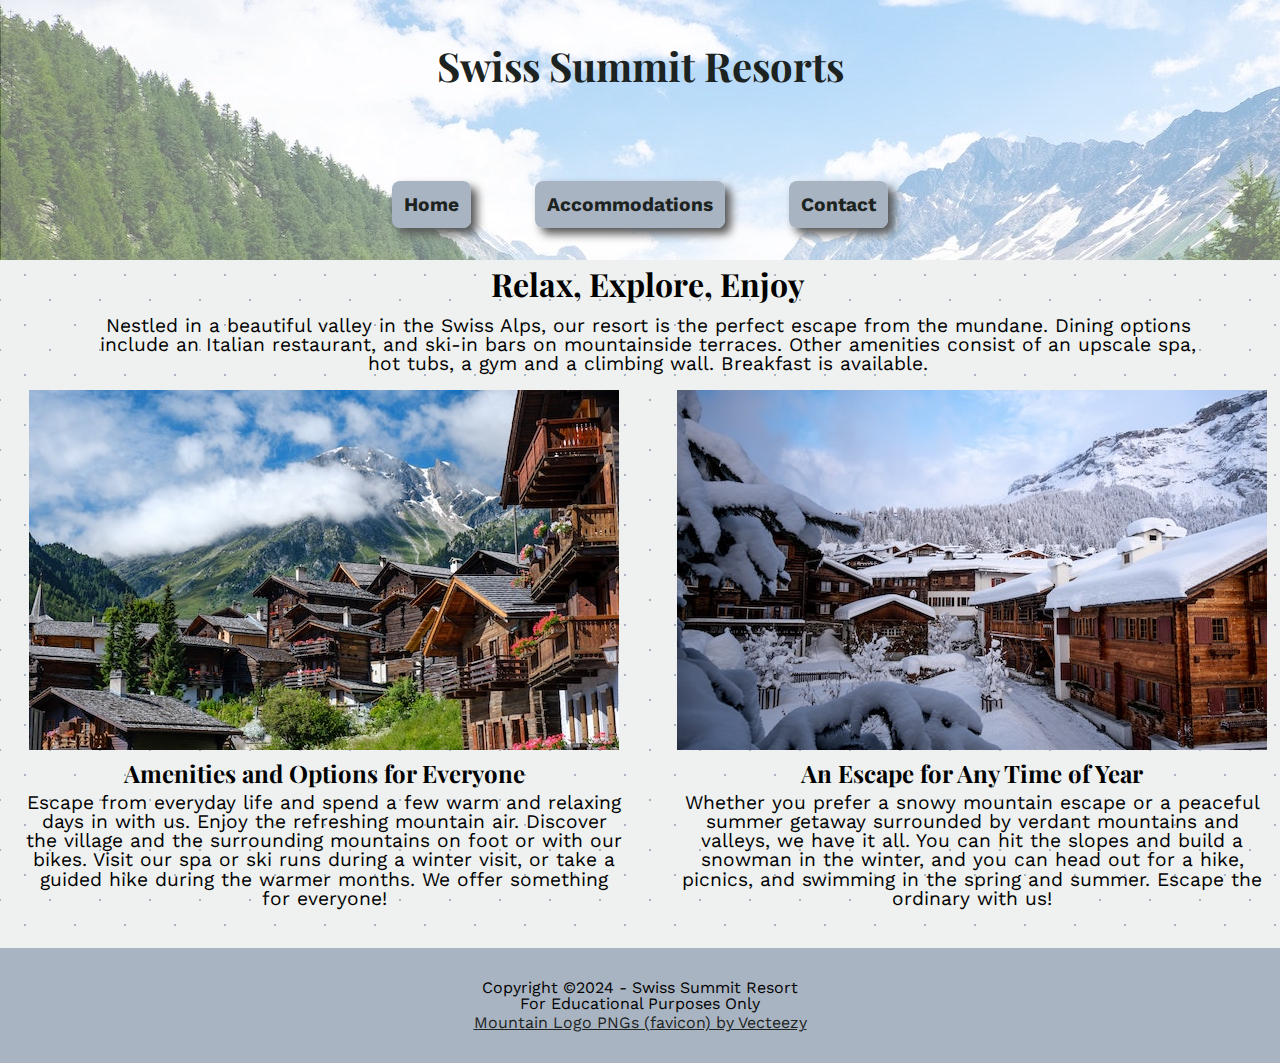
<file: index.html>
<!DOCTYPE html>
<html lang="en">
  <head>
    <meta charset="utf-8">
    <title>Swiss Summit Resort</title>

    <meta name="author" content="Marisa Guisto">
    <meta name="description" content="Main Website for Swiss Summit Resort">

    <link rel="shortcut icon" href="images/favicon.ico" type="image/x-icon">
    <link rel="icon" href="images/favicon.ico" type="image/x-icon">

    <link rel="preconnect" href="https://fonts.googleapis.com">
    <link rel="preconnect" href="https://fonts.gstatic.com" crossorigin>
    <link href="https://fonts.googleapis.com/css2?family=Playfair+Display:ital,wght@0,400..900;1,400..900&family=Work+Sans:ital,wght@0,100..900;1,100..900&display=swap" rel="stylesheet">

    <link rel="stylesheet" href="cssobfuscated.css">
  </head>

  <body>
    <header>
        <h1><a href="#">Swiss Summit Resorts</a></h1>
        <nav>
            <ul>
                <li><a href="#">Home</a></li>
                <li><a href="#">Accommodations</a></li>
                <li><a href="contact.html">Contact</a></li>
            </ul>
        </nav>
    </header>

    <main>
        <section id="intro">
            <h2>Relax, Explore, Enjoy</h2>
            <p>
                Nestled in a beautiful valley in the Swiss Alps, our resort is the perfect escape from the mundane. Dining options include an Italian restaurant, and ski-in bars on mountainside terraces. Other amenities consist of an upscale spa, hot tubs, a gym and a climbing wall. Breakfast is available.
            </p>
        </section>
        <section id="amenities">
            <img src="images/swiss-chalet.jpg" alt="many wood cabins with balconies overlook a beautiful view of the Swiss Alps and a cloud covered mountain" width="590" height="360">
            <h3>Amenities and Options for Everyone</h3>
            <p>
                Escape from everyday life and spend a few warm and relaxing days in with us. Enjoy the refreshing mountain air. Discover the village and the surrounding mountains on foot or with our bikes. Visit our spa or ski runs during a winter visit, or take a guided hike during the warmer months. We offer something for everyone!
            </p>
        </section>
        <section id="escape">
            <img src="images/snowy-chalet.jpg" alt="log cabins covered in fresh snow in front of a field of white trees and a snowy mountainside" width="590" height="360">
            <h3>An Escape for Any Time of Year</h3>
            <p>
                Whether you prefer a snowy mountain escape or a peaceful summer getaway surrounded by verdant mountains and valleys, we have it all. You can hit the slopes and build a snowman in the winter, and you can head out for a hike, picnics, and swimming in the spring and summer. Escape the ordinary with us!
            </p>
        </section>
    </main>
    <footer>
        <p>
            Copyright &copy;2024 - Swiss Summit Resort
        </p>
        <p>
            For Educational Purposes Only
        </p>
        <a href="https://www.vecteezy.com/free-png/mountain-logo">Mountain Logo PNGs (favicon) by Vecteezy</a>
    </footer>
  </body>

  </html>
</file>
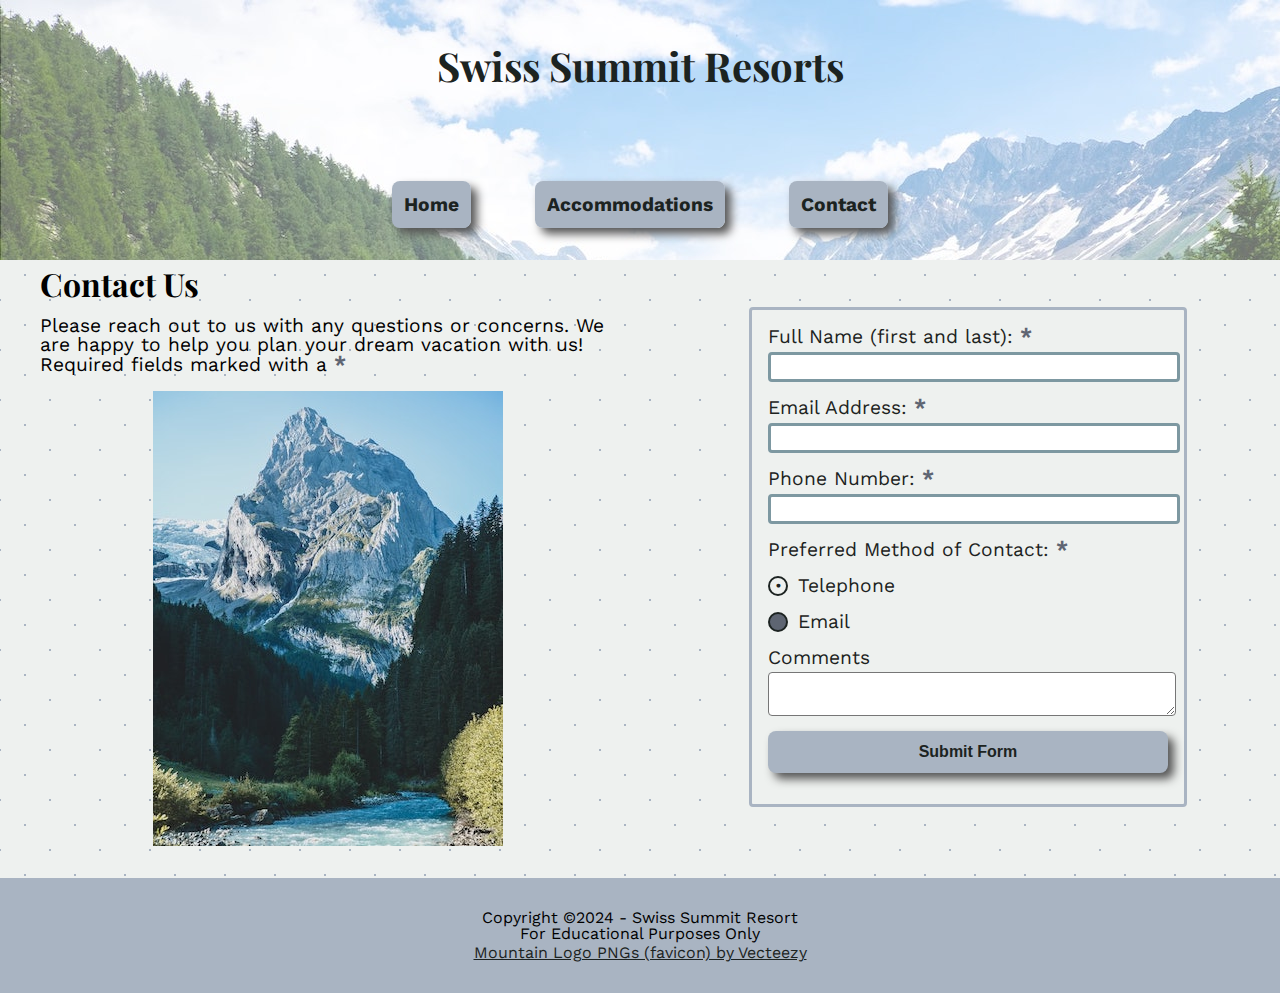
<file: contact.html>
<!DOCTYPE html>
<html lang="en">
  <head>
    <meta charset="utf-8">
    <title>Swiss Summit Resort | Contact</title>

    <meta name="author" content="Marisa Guisto">
    <meta name="description" content="Contact Website for Swiss Summit Resort">

    <link rel="shortcut icon" href="images/favicon.ico" type="image/x-icon">
    <link rel="icon" href="images/favicon.ico" type="image/x-icon">

    <link rel="preconnect" href="https://fonts.googleapis.com">
    <link rel="preconnect" href="https://fonts.gstatic.com" crossorigin>
    <link href="https://fonts.googleapis.com/css2?family=Playfair+Display:ital,wght@0,400..900;1,400..900&family=Work+Sans:ital,wght@0,100..900;1,100..900&display=swap" rel="stylesheet">

    <link rel="stylesheet" href="cssobfuscated.css">
  </head>

  <body> 
    <header>
        <h1><a href="index.html">Swiss Summit Resorts</a></h1>
        <nav>
            <ul>
                <li><a href="index.html">Home</a></li>
                <li><a href="#">Accommodations</a></li>
                <li><a href="#">Contact</a></li>
            </ul>
        </nav>
    </header>
    <main>
        <section id="contact">
            <h2>Contact Us</h2>
            <p>
                Please reach out to us with any questions or concerns. We are happy to help you plan your dream vacation with us!
                Required fields marked with a <span class="required">*</span>
            </p>
            </section>
        <img id="peak" src="images/swiss-peak.jpg" alt="a river running through a lush green valley surrounded by green pine trees with a snowy peak in the background" width="350" height="455">
        <form action="https://wp.zybooks.com/form-viewer.php" method="POST" target="_blank">
      
            <label for="full-name">Full Name (first and last): <span class="required">*</span></label>
            <input type="text" name="full-name" id="full-name" required>
            
            <label for="email-addr">Email Address: <span class="required">*</span></label>
            <input type="email" name="email-addr" id="email-addr" required>
            
            <label for="phone-num">Phone Number: <span class="required">*</span></label>
            <input type="tel" name="phone-num" id="phone-num" required>

            <fieldset>
                <legend>Preferred Method of Contact: <span class="required">*</span></legend>
                
                <input type="radio" name="pref-contact" id="telephone" value="telephone" required checked>
                <label for="telephone">Telephone</label>
        
                <input type="radio" name="pref-contact" id="email" value="email">
                <label for="email">Email</label>
            </fieldset>

            <label for="my-comments">Comments</label>
			<textarea name="my-comments" id="my-comments"></textarea>
            
            <input type="submit" name="my-submit3" id="my-submit" value="Submit Form">
        </form>
    </main>
    <footer>
        <p>
            Copyright &copy;2024 - Swiss Summit Resort
        </p>
        <p>
            For Educational Purposes Only
        </p>
        <a href="https://www.vecteezy.com/free-png/mountain-logo">Mountain Logo PNGs (favicon) by Vecteezy</a>
    </footer>
  </body>

</html>
</file>
<file: cssobfuscated.css>
/* OBFUSCATED BY CSSOBFUSCATOR.COM at 2024/04/19 22:03:27 */
html,body{margin-left:0;}html,body{margin-bottom:0;}html,body{margin-right:0;}body,html{margin-top:0;}html,body{padding-left:0;}body,html{padding-bottom:0;}html,body{padding-right:0;}html,body{padding-top:0;}html{border-left-width:0;}html{border-bottom-width:0;}input[type="radio"]:focus{border-left-width:medium;}html{border-right-width:0;}html{border-top-width:0;}html{border-left-style:none;}input[type=radio] + label::before{content:" ";}html{border-bottom-style:none;}html{border-right-style:none;}html{border-top-style:none;}html{border-left-color:currentColor;}html{border-bottom-color:currentColor;}html{border-right-color:currentColor;}html{border-top-color:currentColor;}html{border-image:none;}html{font-size:100%;}html{font:inherit;}body,html{vertical-align:baseline;}input[type=radio]{appearance:none;}#intro h2{font-weight:bold;}body{border-left-width:0;}body{border-bottom-width:0;}body{border-right-width:0;}body{border-top-width:0;}body{border-left-style:none;}body{border-bottom-style:none;}body{border-right-style:none;}body{border-top-style:none;}body{border-left-color:currentColor;}body{border-bottom-color:currentColor;}body{border-right-color:currentColor;}body{border-top-color:currentColor;}body{border-image:none;}body{font-size:100%;}body{font:inherit;}applet,div,input[type=radio],span{margin-left:0;}applet,div,span,input[type=radio]{margin-bottom:0;}input[type=radio],div,applet,span{margin-right:0;}input[type=radio],div,span,applet{margin-top:0;}div,span{padding-left:0;}span,div{padding-bottom:0;}span,div{padding-right:0;}div,span{padding-top:0;}div{border-left-width:0;}div{border-bottom-width:0;}div{border-right-width:0;}div{border-top-width:0;}div{border-left-style:none;}div{border-bottom-style:none;}div{border-right-style:none;}nav a:hover{box-shadow:var(--box-shadow-sm);}div{border-top-style:none;}div{border-left-color:currentColor;}div{border-bottom-color:currentColor;}#intro{grid-column:1/3;}div{border-right-color:currentColor;}div{border-top-color:currentColor;}div{border-image:none;}div{font-size:100%;}div{font:inherit;}span,div{vertical-align:baseline;}input[type=radio]{padding-left:.5rem;}span{border-left-width:0;}input[type=radio] + label::before{border-radius:7.5pt;}span{border-bottom-width:0;}span{border-right-width:0;}span{border-top-width:0;}span{border-left-style:none;}span{border-bottom-style:none;}span{border-right-style:none;}span{border-top-style:none;}span{border-left-color:currentColor;}span{border-bottom-color:currentColor;}span{border-right-color:currentColor;}span{border-top-color:currentColor;}span{border-image:none;}span{font-size:100%;}span{font:inherit;}nav a:hover{background-color:var(--b-gray);}applet,object{padding-left:0;}input[type=radio]{padding-bottom:.5rem;}object,applet{padding-bottom:0;}applet,object{padding-right:0;}applet,object{padding-top:0;}applet{border-left-width:0;}applet{border-bottom-width:0;}applet{border-right-width:0;}applet{border-top-width:0;}applet{border-left-style:none;}applet{border-bottom-style:none;}applet{border-right-style:none;}applet{border-top-style:none;}applet{border-left-color:currentColor;}applet{border-bottom-color:currentColor;}applet{border-right-color:currentColor;}applet{border-top-color:currentColor;}#intro h2{font-size:2rem;}applet{border-image:none;}applet{font-size:100%;}applet{font:inherit;}object,applet{vertical-align:baseline;}iframe,object{margin-left:0;}iframe,object{margin-bottom:0;}object,iframe{margin-right:0;}iframe,object{margin-top:0;}blockquote:before{content:"";}object{border-left-width:0;}object{border-bottom-width:0;}object{border-right-width:0;}object{border-top-width:0;}object{border-left-style:none;}object{border-bottom-style:none;}object{border-right-style:none;}object{border-top-style:none;}object{border-left-color:currentColor;}object{border-bottom-color:currentColor;}object{border-right-color:currentColor;}object{border-top-color:currentColor;}object{border-image:none;}object{font-size:100%;}object{font:inherit;}input[type=radio]{padding-right:.5rem;}h1,iframe{padding-left:0;}h1,iframe{padding-bottom:0;}h1,iframe{padding-right:0;}h1,iframe{padding-top:0;}iframe{border-left-width:0;}iframe{border-bottom-width:0;}iframe{border-right-width:0;}iframe{border-top-width:0;}iframe{border-left-style:none;}iframe{border-bottom-style:none;}iframe{border-right-style:none;}iframe{border-top-style:none;}iframe{border-left-color:currentColor;}iframe{border-bottom-color:currentColor;}iframe{border-right-color:currentColor;}iframe{border-top-color:currentColor;}iframe{border-image:none;}iframe{font-size:100%;}input[type=radio] + label::before{display:inline-block;}iframe{font:inherit;}#amenities h3{font-weight:bold;}h1,iframe{vertical-align:baseline;}h1,h2{margin-left:0;}h1,h2{margin-bottom:0;}h2,h1{margin-right:0;}h2,h1{margin-top:0;}#amenities h3{font-size:1.5rem;}input[type="radio"]:focus{border-bottom-width:medium;}h1{border-left-width:0;}h1{border-bottom-width:0;}h1{border-right-width:0;}h1{border-top-width:0;}h1{border-left-style:none;}h1{border-bottom-style:none;}h1{border-right-style:none;}h1{border-top-style:none;}h1{border-left-color:currentColor;}h1{border-bottom-color:currentColor;}h1{border-right-color:currentColor;}h1{border-top-color:currentColor;}h1{border-image:none;}h1{font-size:100%;}h1{font:inherit;}#amenities h3{padding-left:.5rem;}#amenities h3{padding-bottom:.5rem;}input[type=radio] + label::before{width:1rem;}h3,h2{padding-left:0;}h2,h3{padding-bottom:0;}input[type=radio],#amenities h3{padding-top:.5rem;}h3,h2{padding-right:0;}h3,h2{padding-top:0;}h2{border-left-width:0;}h2{border-bottom-width:0;}h2{border-right-width:0;}h2{border-top-width:0;}h2{border-left-style:none;}h2{border-bottom-style:none;}h2{border-right-style:none;}h2{border-top-style:none;}input[type=radio]{border-left-width:medium;}h2{border-left-color:currentColor;}h2{border-bottom-color:currentColor;}#amenities h3{padding-right:.5rem;}h2{border-right-color:currentColor;}h2{border-top-color:currentColor;}h2{border-image:none;}h2{font-size:100%;}blockquote:before{content:none;}h2{font:inherit;}input[type=radio] + label::before{height:1rem;}h2,h3{vertical-align:baseline;}h4,h3{margin-left:0;}h4,h3{margin-bottom:0;}input[type=radio]{border-bottom-width:medium;}h3,h4{margin-right:0;}h3,h4{margin-top:0;}h3{border-left-width:0;}h3{border-bottom-width:0;}h3{border-right-width:0;}h3{border-top-width:0;}h3{border-left-style:none;}h3{border-bottom-style:none;}h3{border-right-style:none;}h3{border-top-style:none;}h3{border-left-color:currentColor;}h3{border-bottom-color:currentColor;}h3{border-right-color:currentColor;}h3{border-top-color:currentColor;}h3{border-image:none;}h3{font-size:100%;}h3{font:inherit;}h5,h4{padding-left:0;}h5,h4{padding-bottom:0;}h4,h5{padding-right:0;}h5,h4{padding-top:0;}h4{border-left-width:0;}h4{border-bottom-width:0;}h4{border-right-width:0;}h4{border-top-width:0;}h4{border-left-style:none;}input[type="radio"]:focus,input[type=radio]{border-right-width:medium;}h4{border-bottom-style:none;}h4{border-right-style:none;}h4{border-top-style:none;}h4{border-left-color:currentColor;}#escape h3{font-weight:bold;}h4{border-bottom-color:currentColor;}h4{border-right-color:currentColor;}h4{border-top-color:currentColor;}h4{border-image:none;}h4{font-size:100%;}h4{font:inherit;}nav a:focus{background-color:var(--b-gray);}h4,h5{vertical-align:baseline;}h6,h5{margin-left:0;}input[type=radio] + label::before,#intro{text-align:center;}h6,h5{margin-bottom:0;}h5,h6{margin-right:0;}h5,h6{margin-top:0;}#escape h3{font-size:1.5rem;}h5{border-left-width:0;}h5{border-bottom-width:0;}h5{border-right-width:0;}#escape h3{padding-left:.5rem;}h5{border-top-width:0;}input[type=radio],h5{border-left-style:none;}h5{border-bottom-style:none;}h5{border-right-style:none;}h5{border-top-style:none;}h5{border-left-color:currentColor;}h5{border-bottom-color:currentColor;}h5{border-right-color:currentColor;}h5{border-top-color:currentColor;}h5{border-image:none;}h5{font-size:100%;}h5{font:inherit;}input[type=radio]{border-top-width:medium;}p,h6{padding-left:0;}h6,p{padding-bottom:0;}h6,p{padding-right:0;}p,h6{padding-top:0;}input[type=radio] + label::before{line-height:1rem;}h6{border-left-width:0;}nav a:focus{outline:none;}h6{border-bottom-width:0;}h6{border-right-width:0;}h6{border-top-width:0;}h6{border-left-style:none;}h6{border-bottom-style:none;}h6{border-right-style:none;}h6{border-top-style:none;}h6{border-left-color:currentColor;}h6{border-bottom-color:currentColor;}h6{border-right-color:currentColor;}h6{border-top-color:currentColor;}h6{border-image:none;}h6{font-size:100%;}h6{font:inherit;}p,h6{vertical-align:baseline;}p,blockquote{margin-left:0;}p,blockquote{margin-bottom:0;}p,blockquote{margin-right:0;}p,blockquote{margin-top:0;}p{border-left-width:0;}#escape h3{padding-bottom:.5rem;}blockquote:after{content:"";}p{border-bottom-width:0;}blockquote:after{content:none;}p{border-right-width:0;}p{border-top-width:0;}p{border-left-style:none;}input[type=radio],p{border-bottom-style:none;}p{border-right-style:none;}p{border-top-style:none;}p{border-left-color:currentColor;}p{border-bottom-color:currentColor;}p{border-right-color:currentColor;}p{border-top-color:currentColor;}p{border-image:none;}p{font-size:100%;}p{font:inherit;}pre,blockquote{padding-left:0;}blockquote,pre{padding-bottom:0;}pre,blockquote{padding-right:0;}pre,blockquote{padding-top:0;}blockquote{border-left-width:0;}blockquote{border-bottom-width:0;}blockquote{border-right-width:0;}blockquote{border-top-width:0;}blockquote{border-left-style:none;}blockquote{border-bottom-style:none;}blockquote{border-right-style:none;}nav a:active{box-shadow:var(--box-shadow-sm);}blockquote{border-top-style:none;}blockquote{border-left-color:currentColor;}blockquote{border-bottom-color:currentColor;}:root{--dk-gray:#1c2321;}blockquote{border-right-color:currentColor;}blockquote{border-top-color:currentColor;}blockquote{border-image:none;}blockquote{font-size:100%;}#escape h3{padding-right:.5rem;}blockquote{font:inherit;}blockquote,pre{vertical-align:baseline;}pre,a{margin-left:0;}pre,a{margin-bottom:0;}nav a:active{background-color:var(--b-gray);}a,pre{margin-right:0;}a,pre{margin-top:0;}pre{border-left-width:0;}pre{border-bottom-width:0;}q:before{content:"";}pre{border-right-width:0;}pre{border-top-width:0;}pre{border-left-style:none;}pre{border-bottom-style:none;}input[type=radio],pre{border-right-style:none;}pre{border-top-style:none;}pre{border-left-color:currentColor;}pre{border-bottom-color:currentColor;}pre{border-right-color:currentColor;}pre{border-top-color:currentColor;}pre{border-image:none;}pre{font-size:100%;}pre{font:inherit;}q:before{content:none;}a,abbr{padding-left:0;}a,abbr{padding-bottom:0;}a,abbr{padding-right:0;}abbr,a{padding-top:0;}a{border-left-width:0;}a{border-bottom-width:0;}a{border-right-width:0;}a{border-top-width:0;}a{border-left-style:none;}input[type=radio] + label::before{font-size:1rem;}a{border-bottom-style:none;}a{border-right-style:none;}a,input[type=radio]{border-top-style:none;}a{border-left-color:currentColor;}a{border-bottom-color:currentColor;}a{border-right-color:currentColor;}a{border-top-color:currentColor;}a{border-image:none;}a{font-size:100%;}a{font:inherit;}a,abbr{vertical-align:baseline;}acronym,abbr{margin-left:0;}abbr,acronym{margin-bottom:0;}acronym,abbr{margin-right:0;}abbr,acronym{margin-top:0;}#escape h3{padding-top:.5rem;}#intro p{padding-left:5rem;}abbr{border-left-width:0;}abbr{border-bottom-width:0;}abbr{border-right-width:0;}abbr{border-top-width:0;}abbr{border-left-style:none;}abbr{border-bottom-style:none;}#intro p{padding-bottom:1rem;}abbr{border-right-style:none;}input[type=radio] + label{cursor:pointer;}abbr{border-top-style:none;}input[type=radio],abbr{border-left-color:currentColor;}input[type=radio],abbr{border-bottom-color:currentColor;}abbr{border-right-color:currentColor;}abbr{border-top-color:currentColor;}abbr{border-image:none;}abbr{font-size:100%;}abbr{font:inherit;}q:after{content:"";}q:after{content:none;}acronym,address{padding-left:0;}acronym,address{padding-bottom:0;}address,acronym{padding-right:0;}address,acronym{padding-top:0;}acronym{border-left-width:0;}acronym{border-bottom-width:0;}acronym{border-right-width:0;}acronym{border-top-width:0;}acronym{border-left-style:none;}acronym{border-bottom-style:none;}acronym{border-right-style:none;}acronym{border-top-style:none;}acronym{border-left-color:currentColor;}header h1 a{text-decoration:none;}acronym{border-bottom-color:currentColor;}acronym,input[type=radio]{border-right-color:currentColor;}input[type=radio],acronym{border-top-color:currentColor;}acronym{border-image:none;}acronym{font-size:100%;}acronym{font:inherit;}acronym,address{vertical-align:baseline;}address,big{margin-left:0;}big,address{margin-bottom:0;}big,address{margin-right:0;}big,address{margin-top:0;}input[type="radio"]:focus{border-top-width:medium;}input[type=radio] + label{display:flex;}address{border-left-width:0;}address{border-bottom-width:0;}address{border-right-width:0;}address{border-top-width:0;}address{border-left-style:none;}address{border-bottom-style:none;}address{border-right-style:none;}address{border-top-style:none;}address{border-left-color:currentColor;}address{border-bottom-color:currentColor;}address{border-right-color:currentColor;}address{border-top-color:currentColor;}address{border-image:none;}address{font-size:100%;}address{font:inherit;}big,cite{padding-left:0;}big,cite{padding-bottom:0;}cite,big{padding-right:0;}cite,big{padding-top:0;}big{border-left-width:0;}big{border-bottom-width:0;}big{border-right-width:0;}big{border-top-width:0;}big{border-left-style:none;}big{border-bottom-style:none;}big{border-right-style:none;}big{border-top-style:none;}big{border-left-color:currentColor;}big{border-bottom-color:currentColor;}big{border-right-color:currentColor;}big{border-top-color:currentColor;}header h1{grid-column:1/4;}big{border-image:none;}big{font-size:100%;}big{font:inherit;}big,cite{vertical-align:baseline;}cite,code{margin-left:0;}code,cite{margin-bottom:0;}cite,code{margin-right:0;}code,cite{margin-top:0;}header h1{font-size:2.5rem;}cite{border-left-width:0;}cite{border-bottom-width:0;}cite{border-right-width:0;}cite{border-top-width:0;}cite{border-left-style:none;}cite{border-bottom-style:none;}cite{border-right-style:none;}cite{border-top-style:none;}cite{border-left-color:currentColor;}cite{border-bottom-color:currentColor;}cite{border-right-color:currentColor;}cite{border-top-color:currentColor;}input[type=radio],cite{border-image:none;}cite{font-size:100%;}cite{font:inherit;}#intro p{padding-right:5rem;}code,del{padding-left:0;}code,del{padding-bottom:0;}code,del{padding-right:0;}del,code{padding-top:0;}code{border-left-width:0;}code{border-bottom-width:0;}code{border-right-width:0;}code{border-top-width:0;}code{border-left-style:none;}code{border-bottom-style:none;}code{border-right-style:none;}code{border-top-style:none;}code{border-left-color:currentColor;}code{border-bottom-color:currentColor;}code{border-right-color:currentColor;}code{border-top-color:currentColor;}code{border-image:none;}code{font-size:100%;}code{font:inherit;}code,del{vertical-align:baseline;}dfn,del{margin-left:0;}dfn,del{margin-bottom:0;}del,dfn{margin-right:0;}header h1{font-weight:bold;}dfn,del{margin-top:0;}input[type=radio]{font-size:0;}del{border-left-width:0;}input[type=radio] + label::before{margin-right:10px;}del{border-bottom-width:0;}del{border-right-width:0;}del{border-top-width:0;}del{border-left-style:none;}input[type=radio] + label::before{background-color:var(--c-gray);}#amenities{grid-column:1/2;}del{border-bottom-style:none;}del{border-right-style:none;}del{border-top-style:none;}del{border-left-color:currentColor;}del{border-bottom-color:currentColor;}del{border-right-color:currentColor;}del{border-top-color:currentColor;}del{border-image:none;}del{font-size:100%;}del{font:inherit;}input[type=radio]{border-radius:0;}#intro p{padding-top:1rem;}dfn,em{padding-left:0;}#amenities p{padding-left:1rem;}em,#amenities p,dfn,img{padding-bottom:0;}em,dfn{padding-right:0;}dfn,em{padding-top:0;}#amenities,header h1{text-align:center;}dfn{border-left-width:0;}dfn{border-bottom-width:0;}dfn{border-right-width:0;}dfn{border-top-width:0;}input[type="radio"]:focus,dfn{border-left-style:none;}dfn{border-bottom-style:none;}dfn{border-right-style:none;}dfn{border-top-style:none;}dfn{border-left-color:currentColor;}dfn{border-bottom-color:currentColor;}dfn{border-right-color:currentColor;}dfn{border-top-color:currentColor;}dfn{border-image:none;}dfn{font-size:100%;}dfn{font:inherit;}:root{--b-gray:#7d98a1;}em,dfn{vertical-align:baseline;}img,em{margin-left:0;}img,em{margin-bottom:0;}em,img{margin-right:0;}img,em{margin-top:0;}em{border-left-width:0;}input[type=radio] + label{align-items:center;}em{border-bottom-width:0;}em{border-right-width:0;}em{border-top-width:0;}em{border-left-style:none;}em{border-bottom-style:none;}em{border-right-style:none;}em{border-top-style:none;}em{border-left-color:currentColor;}em{border-bottom-color:currentColor;}em{border-right-color:currentColor;}em{border-top-color:currentColor;}em{border-image:none;}em{font-size:100%;}em{font:inherit;}ins,img{padding-left:0;}img,ins{padding-right:0;}ins,img{padding-top:0;}img{border-left-width:0;}img{border-bottom-width:0;}img{border-right-width:0;}#amenities p{padding-right:1rem;}img{border-top-width:0;}img{border-left-style:none;}img{border-bottom-style:none;}img{border-right-style:none;}img{border-top-style:none;}img{border-left-color:currentColor;}img{border-bottom-color:currentColor;}img{border-right-color:currentColor;}img{border-top-color:currentColor;}img{border-image:none;}img{font-size:100%;}img{font:inherit;}img,ins{vertical-align:baseline;}ins,kbd{margin-left:0;}ins,kbd{margin-bottom:0;}ins,kbd{margin-right:0;}kbd,ins{margin-top:0;}ins,kbd{padding-bottom:0;}ins{border-left-width:0;}ins{border-bottom-width:0;}ins{border-right-width:0;}ins{border-top-width:0;}header h1 a{color:var(--dk-gray);}ins{border-left-style:none;}ins{border-bottom-style:none;}ins{border-right-style:none;}ins{border-top-style:none;}ins{border-left-color:currentColor;}ins{border-bottom-color:currentColor;}input[type="submit"]{background-color:var(--lt-blue);}ins{border-right-color:currentColor;}ins{border-top-color:currentColor;}#amenities{padding-right:.5rem;}ins{border-image:none;}ins{font-size:100%;}ins{font:inherit;}kbd,s,q,nav ul{padding-left:0;}kbd,q{padding-right:0;}kbd,q,#amenities p,s{padding-top:0;}input[type="submit"]{border-left-width:medium;}input[type="submit"]{border-bottom-width:medium;}nav ul{list-style-type:none;}kbd{border-left-width:0;}kbd{border-bottom-width:0;}kbd{border-right-width:0;}kbd{border-top-width:0;}kbd,input[type="submit"]{border-left-style:none;}kbd{border-bottom-style:none;}input[type="submit"]{border-right-width:medium;}kbd{border-right-style:none;}kbd{border-top-style:none;}kbd{border-left-color:currentColor;}kbd{border-bottom-color:currentColor;}kbd{border-right-color:currentColor;}kbd{border-top-color:currentColor;}kbd{border-image:none;}kbd{font-size:100%;}kbd{font:inherit;}q,kbd{vertical-align:baseline;}q,s{margin-left:0;}q,s{margin-bottom:0;}q,s{margin-right:0;}s,q{margin-top:0;}s,q,nav ul,#escape p{padding-bottom:0;}q{border-left-width:0;}q{border-bottom-width:0;}q{border-right-width:0;}q{border-top-width:0;}q{border-left-style:none;}q{border-bottom-style:none;}q{border-right-style:none;}q{border-top-style:none;}q{border-left-color:currentColor;}q{border-bottom-color:currentColor;}q{border-right-color:currentColor;}q{border-top-color:currentColor;}q{border-image:none;}q{font-size:100%;}q{font:inherit;}input[type="submit"]{border-top-width:medium;}#escape p{padding-left:1rem;}s,samp{padding-right:0;}s{border-left-width:0;}s{border-bottom-width:0;}s{border-right-width:0;}s{border-top-width:0;}s{border-left-style:none;}input[type="submit"],s{border-bottom-style:none;}s{border-right-style:none;}s{border-top-style:none;}s{border-left-color:currentColor;}s{border-bottom-color:currentColor;}s{border-right-color:currentColor;}s{border-top-color:currentColor;}s{border-image:none;}#escape p{padding-right:1rem;}s{font-size:100%;}s{font:inherit;}samp,s{vertical-align:baseline;}small,samp{margin-left:0;}small,samp{margin-bottom:0;}small,samp{margin-right:0;}samp,small{margin-top:0;}input[type=radio] + label::before{border-left-width:.125em;}samp,small{padding-left:0;}small,samp{padding-bottom:0;}samp,small{padding-top:0;}samp{border-left-width:0;}samp{border-bottom-width:0;}samp{border-right-width:0;}samp{border-top-width:0;}samp{border-left-style:none;}samp,input[type="radio"]:focus{border-bottom-style:none;}input[type="submit"],samp{border-right-style:none;}samp{border-top-style:none;}samp{border-left-color:currentColor;}samp{border-bottom-color:currentColor;}samp{border-right-color:currentColor;}samp{border-top-color:currentColor;}samp{border-image:none;}samp{font-size:100%;}samp{font:inherit;}small,strong,strike,nav ul{padding-right:0;}small{border-left-width:0;}small{border-bottom-width:0;}small{border-right-width:0;}small{border-top-width:0;}small{border-left-style:none;}small{border-bottom-style:none;}small{border-right-style:none;}small{border-top-style:none;}small{border-left-color:currentColor;}small{border-bottom-color:currentColor;}small{border-right-color:currentColor;}small{border-top-color:currentColor;}small{border-image:none;}small{font-size:100%;}small{font:inherit;}strike,small{vertical-align:baseline;}strong,strike{margin-left:0;}strike,strong{margin-bottom:0;}strike,strong{margin-right:0;}strong,strike{margin-top:0;}strike,strong{padding-left:0;}strike,strong{padding-bottom:0;}sub,strong,nav ul,strike{padding-top:0;}strike{border-left-width:0;}strike{border-bottom-width:0;}strike{border-right-width:0;}strike{border-top-width:0;}strike{border-left-style:none;}strike{border-bottom-style:none;}strike{border-right-style:none;}strike,input[type="submit"]{border-top-style:none;}strike{border-left-color:currentColor;}input[type=radio]:checked + label::before{content:"•";}strike{border-bottom-color:currentColor;}strike{border-right-color:currentColor;}strike{border-top-color:currentColor;}strike{border-image:none;}:root{--c-gray:#5e6572;}strike{font-size:100%;}strike{font:inherit;}strong{border-left-width:0;}strong{border-bottom-width:0;}strong{border-right-width:0;}strong{border-top-width:0;}strong{border-left-style:none;}strong{border-bottom-style:none;}strong{border-right-style:none;}strong{border-top-style:none;}input[type="submit"],strong{border-left-color:currentColor;}input[type="submit"],strong{border-bottom-color:currentColor;}strong{border-right-color:currentColor;}strong{border-top-color:currentColor;}strong{border-image:none;}strong{font-size:100%;}strong{font:inherit;}strong,sub{vertical-align:baseline;}sub,sup{margin-left:0;}sub,sup{margin-bottom:0;}sup,sub{margin-right:0;}sup,sub{margin-top:0;}sub,sup{padding-left:0;}sub,sup{padding-bottom:0;}sup,sub{padding-right:0;}sub{border-left-width:0;}sub{border-bottom-width:0;}sub{border-right-width:0;}sub{border-top-width:0;}sub{border-left-style:none;}sub{border-bottom-style:none;}sub,input[type="radio"]:focus{border-right-style:none;}sub{border-top-style:none;}sub{border-left-color:currentColor;}sub{border-bottom-color:currentColor;}input[type="submit"],sub{border-right-color:currentColor;}sup,tt,var,#escape p{padding-top:0;}sub,input[type="submit"]{border-top-color:currentColor;}sub{border-image:none;}sub{font-size:100%;}sub{font:inherit;}#contact h2{font-weight:bold;}sup{border-left-width:0;}sup{border-bottom-width:0;}sup{border-right-width:0;}sup{border-top-width:0;}sup{border-left-style:none;}sup{border-bottom-style:none;}sup{border-right-style:none;}sup{border-top-style:none;}sup{border-left-color:currentColor;}sup{border-bottom-color:currentColor;}sup{border-right-color:currentColor;}sup{border-top-color:currentColor;}sup{border-image:none;}sup{font-size:100%;}sup{font:inherit;}tt,sup{vertical-align:baseline;}tt,var{margin-left:0;}var,tt{margin-bottom:0;}var,tt{margin-right:0;}tt,var{margin-top:0;}tt,var{padding-left:0;}tt,var{padding-bottom:0;}var,tt{padding-right:0;}tt{border-left-width:0;}tt{border-bottom-width:0;}tt{border-right-width:0;}tt{border-top-width:0;}tt{border-left-style:none;}tt{border-bottom-style:none;}tt{border-right-style:none;}tt{border-top-style:none;}tt{border-left-color:currentColor;}tt{border-bottom-color:currentColor;}tt{border-right-color:currentColor;}tt{border-top-color:currentColor;}tt{border-image:none;}tt{font-size:100%;}tt{font:inherit;}:root{--lt-blue:#a9b4c2;}var{border-left-width:0;}var{border-bottom-width:0;}var{border-right-width:0;}var{border-top-width:0;}var{border-left-style:none;}var{border-bottom-style:none;}var{border-right-style:none;}var{border-top-style:none;}var{border-left-color:currentColor;}var{border-bottom-color:currentColor;}var{border-right-color:currentColor;}var{border-top-color:currentColor;}input[type="submit"],var{border-image:none;}var{font-size:100%;}var{font:inherit;}b,var{vertical-align:baseline;}u,b{margin-left:0;}u,b{margin-bottom:0;}u,b{margin-right:0;}u,b{margin-top:0;}#contact h2{font-size:2rem;}b,u{padding-left:0;}u,i,b,#contact h2{padding-bottom:0;}u,b{padding-right:0;}b,u{padding-top:0;}b{border-left-width:0;}b{border-bottom-width:0;}b{border-right-width:0;}b{border-top-width:0;}b{border-left-style:none;}b{border-bottom-style:none;}b{border-right-style:none;}b,input[type="radio"]:focus{border-top-style:none;}b{border-left-color:currentColor;}b{border-bottom-color:currentColor;}b{border-right-color:currentColor;}b{border-top-color:currentColor;}b{border-image:none;}b{font-size:100%;}input[type="submit"]{color:var(--dk-gray);}b{font:inherit;}input[type="submit"]{font-weight:bold;}#contact h2{padding-left:2rem;}u{border-left-width:0;}u{border-bottom-width:0;}u{border-right-width:0;}input[type=radio] + label::before{border-bottom-width:.125em;}u{border-top-width:0;}u{border-left-style:none;}input[type="submit"]{box-shadow:var(--box-shadow-lg);}u{border-bottom-style:none;}u{border-right-style:none;}u{border-top-style:none;}u{border-left-color:currentColor;}u{border-bottom-color:currentColor;}u{border-right-color:currentColor;}u{border-top-color:currentColor;}u{border-image:none;}u{font-size:100%;}u{font:inherit;}u,i{vertical-align:baseline;}center,i{margin-left:0;}i,center{margin-bottom:0;}i,center{margin-right:0;}i,center{margin-top:0;}center,i{padding-left:0;}i,center{padding-right:0;}center,i{padding-top:0;}i{border-left-width:0;}i{border-bottom-width:0;}i{border-right-width:0;}i{border-top-width:0;}i{border-left-style:none;}i{border-bottom-style:none;}nav ul{display:flex;}i{border-right-style:none;}input[type="submit"]{padding-left:.75rem;}i{border-top-style:none;}i{border-left-color:currentColor;}i{border-bottom-color:currentColor;}i{border-right-color:currentColor;}i{border-top-color:currentColor;}i{border-image:none;}i{font-size:100%;}i{font:inherit;}dl,center{padding-bottom:0;}center{border-left-width:0;}center{border-bottom-width:0;}center{border-right-width:0;}center{border-top-width:0;}nav ul{justify-content:space-evenly;}center{border-left-style:none;}center{border-bottom-style:none;}center{border-right-style:none;}center{border-top-style:none;}center{border-left-color:currentColor;}center{border-bottom-color:currentColor;}center{border-right-color:currentColor;}center{border-top-color:currentColor;}center{border-image:none;}center{font-size:100%;}center{font:inherit;}#contact h2{padding-right:2rem;}center,dl{vertical-align:baseline;}dt,dl{margin-left:0;}dl,dt{margin-bottom:0;}dl,dt{margin-right:0;}dt,dl{margin-top:0;}dt,dl{padding-left:0;}dl,dt{padding-right:0;}dl,dt,#contact h2,dd{padding-top:0;}dl{border-left-width:0;}input[type="submit"]{padding-bottom:.75rem;}dl{border-bottom-width:0;}dl{border-right-width:0;}dl{border-top-width:0;}dl{border-left-style:none;}dl{border-bottom-style:none;}dl{border-right-style:none;}dl{border-top-style:none;}input[type="radio"]:focus,dl{border-left-color:currentColor;}input[type="submit"]{padding-right:.75rem;}dl{border-bottom-color:currentColor;}dl{border-right-color:currentColor;}dl{border-top-color:currentColor;}dl{border-image:none;}dl{font-size:100%;}dl{font:inherit;}input[type=radio] + label::before{border-right-width:.125em;}dd,dt{padding-bottom:0;}input[type="submit"]{padding-top:.75rem;}#escape{grid-column:2/3;}dt{border-left-width:0;}dt{border-bottom-width:0;}dt{border-right-width:0;}dt{border-top-width:0;}dt{border-left-style:none;}dt{border-bottom-style:none;}dt{border-right-style:none;}dt{border-top-style:none;}dt{border-left-color:currentColor;}dt{border-bottom-color:currentColor;}dt{border-right-color:currentColor;}input[type="submit"]{border-radius:6pt;}dt{border-top-color:currentColor;}dt{border-image:none;}dt{font-size:100%;}input:focus{border-left-width:2.25pt;}dt{font:inherit;}dt,dd{vertical-align:baseline;}input:focus{border-bottom-width:2.25pt;}ol,dd{margin-left:0;}nav ul{text-align:center;}ol,dd{margin-bottom:0;}dd,ol{margin-right:0;}ol,dd{margin-top:0;}ol,dd{padding-left:0;}#contact p{padding-left:2rem;}nav a{text-decoration:none;}dd,ol{padding-right:0;}dd{border-left-width:0;}dd{border-bottom-width:0;}dd{border-right-width:0;}dd{border-top-width:0;}dd{border-left-style:none;}dd{border-bottom-style:none;}dd{border-right-style:none;}dd{border-top-style:none;}dd{border-left-color:currentColor;}dd{border-bottom-color:currentColor;}dd{border-right-color:currentColor;}dd{border-top-color:currentColor;}input[type=radio] + label::before{border-top-width:.125em;}dd{border-image:none;}dd{font-size:100%;}dd{font:inherit;}nav a{color:var(--dk-gray);}input[type=radio] + label::before{border-left-style:solid;}ol,ul{padding-bottom:0;}nav a{background-color:var(--lt-blue);}ul,ol{padding-top:0;}ol{border-left-width:0;}ol{border-bottom-width:0;}ol{border-right-width:0;}ol{border-top-width:0;}ol{border-left-style:none;}input:focus{border-right-width:2.25pt;}ol{border-bottom-style:none;}ol{border-right-style:none;}ol{border-top-style:none;}input:focus{border-top-width:2.25pt;}ol{border-left-color:currentColor;}nav a{padding-left:.75rem;}#escape{text-align:center;}ol{border-bottom-color:currentColor;}ol{border-right-color:currentColor;}ol{border-top-color:currentColor;}ol{border-image:none;}ol{font-size:100%;}ol{font:inherit;}ol,ul{vertical-align:baseline;}li,ul{margin-left:0;}li,ul{margin-bottom:0;}li,ul{margin-right:0;}ul,li{margin-top:0;}li,ul{padding-left:0;}ul,li{padding-right:0;}ul{border-left-width:0;}ul{border-bottom-width:0;}ul{border-right-width:0;}ul{border-top-width:0;}ul{border-left-style:none;}ul{border-bottom-style:none;}ul{border-right-style:none;}ul{border-top-style:none;}ul{border-left-color:currentColor;}ul{border-bottom-color:currentColor;}ul{border-right-color:currentColor;}ul{border-top-color:currentColor;}ul{border-image:none;}ul{font-size:100%;}ul{font:inherit;}li,fieldset{padding-bottom:0;}input:focus{border-left-style:solid;}fieldset,li{padding-top:0;}li{border-left-width:0;}li{border-bottom-width:0;}input:focus{border-bottom-style:solid;}li{border-right-width:0;}li{border-top-width:0;}li{border-left-style:none;}li{border-bottom-style:none;}li{border-right-style:none;}li{border-top-style:none;}li{border-left-color:currentColor;}li{border-bottom-color:currentColor;}input:focus{border-right-style:solid;}li{border-right-color:currentColor;}li{border-top-color:currentColor;}li{border-image:none;}li{font-size:100%;}li{font:inherit;}li,fieldset{vertical-align:baseline;}form,fieldset{margin-left:0;}fieldset,form{margin-bottom:0;}nav a{padding-bottom:.75rem;}form,fieldset{margin-right:0;}form,fieldset{margin-top:0;}fieldset,form{padding-left:0;}fieldset,form{padding-right:0;}fieldset{border-left-width:0;}fieldset{border-bottom-width:0;}fieldset{border-right-width:0;}fieldset{border-top-width:0;}fieldset{border-left-style:none;}input:focus{border-top-style:solid;}#escape{padding-left:.5rem;}fieldset{border-bottom-style:none;}fieldset{border-right-style:none;}#contact{grid-column:1/2;}fieldset{border-top-style:none;}fieldset{border-left-color:currentColor;}fieldset,input[type="radio"]:focus{border-bottom-color:currentColor;}fieldset{border-right-color:currentColor;}fieldset{border-top-color:currentColor;}fieldset{border-image:none;}fieldset{font-size:100%;}fieldset{font:inherit;}form,label{padding-bottom:0;}form,label{padding-top:0;}form{border-left-width:0;}form{border-bottom-width:0;}form{border-right-width:0;}form{border-top-width:0;}form{border-left-style:none;}form{border-bottom-style:none;}#contact{justify-content:center;}form{border-right-style:none;}form{border-top-style:none;}form{border-left-color:currentColor;}form{border-bottom-color:currentColor;}form{border-right-color:currentColor;}form{border-top-color:currentColor;}form{border-image:none;}form{font-size:100%;}form{font:inherit;}label,form{vertical-align:baseline;}legend,label{margin-left:0;}label,legend{margin-bottom:0;}legend,label{margin-right:0;}legend,label{margin-top:0;}label,legend{padding-left:0;}label,legend{padding-right:0;}label{border-left-width:0;}label{border-bottom-width:0;}label{border-right-width:0;}label{border-top-width:0;}label{border-left-style:none;}label{border-bottom-style:none;}label{border-right-style:none;}label{border-top-style:none;}label{border-left-color:currentColor;}#peak{grid-row:2/3;}label{border-bottom-color:currentColor;}label{border-right-color:currentColor;}label{border-top-color:currentColor;}label{border-image:none;}label{font-size:100%;}label{font:inherit;}#contact p{padding-bottom:1rem;}legend,table{padding-bottom:0;}table,legend{padding-top:0;}legend{border-left-width:0;}input:focus{border-left-color:var(--dk-gray);}legend{border-bottom-width:0;}legend{border-right-width:0;}legend{border-top-width:0;}legend{border-left-style:none;}legend{border-bottom-style:none;}legend{border-right-style:none;}legend{border-top-style:none;}legend{border-left-color:currentColor;}#contact p{padding-right:2rem;}input:focus{border-bottom-color:var(--dk-gray);}legend{border-bottom-color:currentColor;}input[type="radio"]:focus,legend{border-right-color:currentColor;}legend{border-top-color:currentColor;}legend{border-image:none;}legend{font-size:100%;}legend{font:inherit;}table,legend{vertical-align:baseline;}caption,table{margin-left:0;}caption,table{margin-bottom:0;}caption,table{margin-right:0;}caption,table{margin-top:0;}table,caption{padding-left:0;}caption,table{padding-right:0;}input[type=radio]:checked + label::before{color:var(--dk-gray);}table{border-left-width:0;}table{border-bottom-width:0;}table{border-right-width:0;}table{border-top-width:0;}table{border-left-style:none;}table{border-bottom-style:none;}table{border-right-style:none;}table{border-top-style:none;}table{border-left-color:currentColor;}table{border-bottom-color:currentColor;}table{border-right-color:currentColor;}table{border-top-color:currentColor;}table{border-image:none;}table{font-size:100%;}input:focus{border-right-color:var(--dk-gray);}table{font:inherit;}caption,tbody{padding-bottom:0;}tbody,caption{padding-top:0;}caption{border-left-width:0;}caption{border-bottom-width:0;}caption{border-right-width:0;}caption{border-top-width:0;}caption{border-left-style:none;}caption{border-bottom-style:none;}caption{border-right-style:none;}caption{border-top-style:none;}input[type=radio] + label::before{border-bottom-style:solid;}caption{border-left-color:currentColor;}caption{border-bottom-color:currentColor;}caption{border-right-color:currentColor;}caption,input[type="radio"]:focus{border-top-color:currentColor;}input[type="radio"]:focus,caption{border-image:none;}caption{font-size:100%;}caption{font:inherit;}caption,tbody{vertical-align:baseline;}tfoot,tbody{margin-left:0;}#peak{justify-content:center;}tbody,tfoot{margin-bottom:0;}tfoot,tbody{margin-right:0;}tfoot,tbody{margin-top:0;}tbody,tfoot{padding-left:0;}tfoot,tbody{padding-right:0;}tbody{border-left-width:0;}tbody{border-bottom-width:0;}tbody{border-right-width:0;}tbody{border-top-width:0;}tbody{border-left-style:none;}tbody{border-bottom-style:none;}tbody{border-right-style:none;}tbody{border-top-style:none;}tbody{border-left-color:currentColor;}tbody{border-bottom-color:currentColor;}tbody{border-right-color:currentColor;}tbody{border-top-color:currentColor;}tbody{border-image:none;}tbody{font-size:100%;}input:focus{border-top-color:var(--dk-gray);}tbody{font:inherit;}thead,tfoot{padding-bottom:0;}tfoot,thead{padding-top:0;}tfoot{border-left-width:0;}tfoot{border-bottom-width:0;}:root{--white:#eef1ef;}tfoot{border-right-width:0;}tfoot{border-top-width:0;}tfoot{border-left-style:none;}tfoot{border-bottom-style:none;}tfoot{border-right-style:none;}tfoot{border-top-style:none;}tfoot{border-left-color:currentColor;}tfoot{border-bottom-color:currentColor;}tfoot{border-right-color:currentColor;}input[type=radio] + label::before{border-right-style:solid;}tfoot{border-top-color:currentColor;}tfoot,input:focus{border-image:none;}tfoot{font-size:100%;}tfoot{font:inherit;}nav a{padding-right:.75rem;}thead,tfoot{vertical-align:baseline;}thead,tr{margin-left:0;}tr,thead{margin-bottom:0;}tr,thead{margin-right:0;}tr,thead{margin-top:0;}tr,thead{padding-left:0;}thead,tr{padding-right:0;}thead{border-left-width:0;}thead{border-bottom-width:0;}thead{border-right-width:0;}thead{border-top-width:0;}thead{border-left-style:none;}thead{border-bottom-style:none;}thead{border-right-style:none;}thead{border-top-style:none;}thead{border-left-color:currentColor;}thead{border-bottom-color:currentColor;}thead{border-right-color:currentColor;}thead{border-top-color:currentColor;}thead{border-image:none;}thead{font-size:100%;}thead{font:inherit;}tr,th{padding-bottom:0;}select:focus{border-left-width:2.25pt;}th,tr{padding-top:0;}tr{border-left-width:0;}select:focus{border-bottom-width:2.25pt;}tr{border-bottom-width:0;}tr{border-right-width:0;}tr{border-top-width:0;}tr{border-left-style:none;}tr{border-bottom-style:none;}tr{border-right-style:none;}tr{border-top-style:none;}tr{border-left-color:currentColor;}tr{border-bottom-color:currentColor;}#contact p{padding-top:1rem;}tr{border-right-color:currentColor;}tr{border-top-color:currentColor;}input[type=radio] + label::before{border-top-style:solid;}tr{border-image:none;}tr{font-size:100%;}tr{font:inherit;}th,tr{vertical-align:baseline;}td,th{margin-left:0;}td,th{margin-bottom:0;}th,td{margin-right:0;}td,th{margin-top:0;}th,td{padding-left:0;}td,th{padding-right:0;}th{border-left-width:0;}th{border-bottom-width:0;}th{border-right-width:0;}th{border-top-width:0;}th{border-left-style:none;}th{border-bottom-style:none;}th{border-right-style:none;}th{border-top-style:none;}th{border-left-color:currentColor;}th{border-bottom-color:currentColor;}th{border-right-color:currentColor;}th{border-top-color:currentColor;}th{border-image:none;}th{font-size:100%;}th{font:inherit;}td,article{padding-bottom:0;}select:focus{border-right-width:2.25pt;}article,td{padding-top:0;}td{border-left-width:0;}td{border-bottom-width:0;}td{border-right-width:0;}td{border-top-width:0;}td{border-left-style:none;}td{border-bottom-style:none;}td{border-right-style:none;}td{border-top-style:none;}td{border-left-color:currentColor;}td{border-bottom-color:currentColor;}td{border-right-color:currentColor;}td{border-top-color:currentColor;}input[type=radio] + label::before{border-left-color:var(--dk-gray);}td{border-image:none;}td{font-size:100%;}select:focus{border-top-width:2.25pt;}td{font:inherit;}td,article{vertical-align:baseline;}article,aside{margin-left:0;}article,aside{margin-bottom:0;}article,aside{margin-right:0;}article,aside{margin-top:0;}article,aside{padding-left:0;}aside,article{padding-right:0;}article{border-left-width:0;}article{border-bottom-width:0;}article{border-right-width:0;}article{border-top-width:0;}article{border-left-style:none;}article{border-bottom-style:none;}:root{--med-gray:#555;}article{border-right-style:none;}article{border-top-style:none;}article{border-left-color:currentColor;}article{border-bottom-color:currentColor;}article{border-right-color:currentColor;}article{border-top-color:currentColor;}article{border-image:none;}article{font-size:100%;}article{font:inherit;}select:focus{border-left-style:solid;}select:focus{border-bottom-style:solid;}canvas,aside{padding-bottom:0;}input[type=radio] + label::before{border-bottom-color:var(--dk-gray);}nav a{padding-top:.75rem;}aside,canvas{padding-top:0;}input[type=radio] + label::before{border-right-color:var(--dk-gray);}aside{border-left-width:0;}aside{border-bottom-width:0;}aside{border-right-width:0;}aside{border-top-width:0;}aside{border-left-style:none;}aside{border-bottom-style:none;}aside{border-right-style:none;}aside{border-top-style:none;}aside{border-left-color:currentColor;}aside{border-bottom-color:currentColor;}aside{border-right-color:currentColor;}aside{border-top-color:currentColor;}aside{border-image:none;}aside{font-size:100%;}aside{font:inherit;}canvas,aside{vertical-align:baseline;}details,canvas{margin-left:0;}input[type=radio] + label::before{border-top-color:var(--dk-gray);}details,canvas{margin-bottom:0;}details,canvas{margin-right:0;}canvas,details{margin-top:0;}details,canvas{padding-left:0;}details,canvas{padding-right:0;}canvas{border-left-width:0;}canvas{border-bottom-width:0;}canvas{border-right-width:0;}canvas{border-top-width:0;}canvas{border-left-style:none;}canvas{border-bottom-style:none;}canvas{border-right-style:none;}canvas{border-top-style:none;}canvas{border-left-color:currentColor;}select:focus{border-right-style:solid;}canvas{border-bottom-color:currentColor;}canvas{border-right-color:currentColor;}canvas{border-top-color:currentColor;}canvas{border-image:none;}input[type="submit"]:hover{box-shadow:var(--box-shadow-sm);}canvas{font-size:100%;}select:focus{border-top-style:solid;}canvas{font:inherit;}embed,details{padding-bottom:0;}embed,details{padding-top:0;}nav a{border-radius:.5pc;}details{border-left-width:0;}details{border-bottom-width:0;}details{border-right-width:0;}details{border-top-width:0;}details{border-left-style:none;}details{border-bottom-style:none;}details{border-right-style:none;}details{border-top-style:none;}details{border-left-color:currentColor;}details{border-bottom-color:currentColor;}details{border-right-color:currentColor;}details{border-top-color:currentColor;}details{border-image:none;}details{font-size:100%;}details{font:inherit;}:root{--body-fonts:"work sans","arial",sans-serif;}details,embed{vertical-align:baseline;}figure,embed{margin-left:0;}figure,embed{margin-bottom:0;}embed,figure{margin-right:0;}figure,embed{margin-top:0;}input[type="submit"]:hover{background-color:var(--b-gray);}embed,figure{padding-left:0;}embed,figure{padding-right:0;}embed{border-left-width:0;}embed{border-bottom-width:0;}embed{border-right-width:0;}embed{border-top-width:0;}embed{border-left-style:none;}embed{border-bottom-style:none;}embed{border-right-style:none;}embed{border-top-style:none;}embed{border-left-color:currentColor;}embed{border-bottom-color:currentColor;}embed{border-right-color:currentColor;}embed{border-top-color:currentColor;}embed{border-image:none;}embed{font-size:100%;}embed{font:inherit;}nav a{font-weight:bold;}figcaption,figure{padding-bottom:0;}figure,figcaption{padding-top:0;}figure{border-left-width:0;}figure{border-bottom-width:0;}figure{border-right-width:0;}figure{border-top-width:0;}figure{border-left-style:none;}figure{border-bottom-style:none;}figure{border-right-style:none;}figure{border-top-style:none;}select:focus{border-left-color:var(--dk-gray);}figure{border-left-color:currentColor;}figure{border-bottom-color:currentColor;}select:focus{border-bottom-color:var(--dk-gray);}figure{border-right-color:currentColor;}figure{border-top-color:currentColor;}figure{border-image:none;}figure{font-size:100%;}figure{font:inherit;}nav a{box-shadow:var(--box-shadow-lg);}figcaption,figure{vertical-align:baseline;}figcaption,footer{margin-left:0;}figcaption,footer{margin-bottom:0;}figcaption,footer{margin-right:0;}footer,figcaption{margin-top:0;}select:focus{border-right-color:var(--dk-gray);}footer,figcaption{padding-left:0;}input[type="submit"]:focus{background-color:var(--b-gray);}figcaption,footer{padding-right:0;}figcaption{border-left-width:0;}figcaption{border-bottom-width:0;}figcaption{border-right-width:0;}figcaption{border-top-width:0;}figcaption{border-left-style:none;}figcaption{border-bottom-style:none;}select:focus{border-top-color:var(--dk-gray);}figcaption{border-right-style:none;}figcaption{border-top-style:none;}figcaption{border-left-color:currentColor;}figcaption{border-bottom-color:currentColor;}figcaption{border-right-color:currentColor;}figcaption{border-top-color:currentColor;}select:focus,figcaption{border-image:none;}figcaption{font-size:100%;}figcaption{font:inherit;}header,footer{padding-bottom:0;}header,footer{padding-top:0;}footer{border-left-width:0;}footer{border-bottom-width:0;}footer{border-right-width:0;}footer{border-top-width:0;}footer{border-left-style:none;}footer{border-bottom-style:none;}footer{border-right-style:none;}footer{border-top-style:none;}footer{border-left-color:currentColor;}footer{border-bottom-color:currentColor;}footer{border-right-color:currentColor;}footer{border-top-color:currentColor;}footer{border-image:none;}textarea:focus{border-left-width:2.25pt;}footer{font-size:100%;}footer{font:inherit;}header,footer{vertical-align:baseline;}textarea:focus{border-bottom-width:2.25pt;}hgroup,header{margin-left:0;}header,hgroup{margin-bottom:0;}header,hgroup{margin-right:0;}header,hgroup{margin-top:0;}hgroup,header{padding-left:0;}header,hgroup{padding-right:0;}header{border-left-width:0;}header{border-bottom-width:0;}textarea:focus{border-right-width:2.25pt;}header{border-right-width:0;}header{border-top-width:0;}header{border-left-style:none;}header{border-bottom-style:none;}header{border-right-style:none;}header{border-top-style:none;}header{border-left-color:currentColor;}header{border-bottom-color:currentColor;}header{border-right-color:currentColor;}header{border-top-color:currentColor;}header{border-image:none;}header{font-size:100%;}textarea:focus{border-top-width:2.25pt;}header{font:inherit;}footer p{font-size:1rem;}menu,hgroup{padding-bottom:0;}menu,hgroup{padding-top:0;}hgroup{border-left-width:0;}hgroup{border-bottom-width:0;}hgroup{border-right-width:0;}hgroup{border-top-width:0;}hgroup{border-left-style:none;}hgroup{border-bottom-style:none;}hgroup{border-right-style:none;}hgroup{border-top-style:none;}hgroup{border-left-color:currentColor;}hgroup{border-bottom-color:currentColor;}hgroup{border-right-color:currentColor;}hgroup{border-top-color:currentColor;}hgroup{border-image:none;}footer a{text-decoration:underline;}hgroup{font-size:100%;}footer a{color:var(--dk-gray);}hgroup{font:inherit;}menu,hgroup{vertical-align:baseline;}nav,menu{margin-left:0;}menu,nav{margin-bottom:0;}menu,nav{margin-right:0;}nav,menu{margin-top:0;}nav,menu{padding-left:0;}nav,menu{padding-right:0;}menu{border-left-width:0;}textarea:focus{border-left-style:solid;}menu{border-bottom-width:0;}menu{border-right-width:0;}menu{border-top-width:0;}menu{border-left-style:none;}menu{border-bottom-style:none;}menu{border-right-style:none;}menu{border-top-style:none;}menu{border-left-color:currentColor;}menu{border-bottom-color:currentColor;}menu{border-right-color:currentColor;}menu{border-top-color:currentColor;}menu{border-image:none;}menu{font-size:100%;}menu{font:inherit;}nav,output{padding-bottom:0;}nav,output{padding-top:0;}nav{border-left-width:0;}nav{border-bottom-width:0;}nav{border-right-width:0;}nav{border-top-width:0;}nav{border-left-style:none;}nav{border-bottom-style:none;}nav{border-right-style:none;}nav{border-top-style:none;}nav{border-left-color:currentColor;}:root{--header-fonts:"playfair display","georgia",serif;}nav{border-bottom-color:currentColor;}nav{border-right-color:currentColor;}nav{border-top-color:currentColor;}:root{--box-shadow-sm:3px 2.25pt .4375pc var(--med-gray);}input[type=radio] + label::before,nav{border-image:none;}nav{font-size:100%;}nav{font:inherit;}output,nav{vertical-align:baseline;}ruby,output{margin-left:0;}output,ruby{margin-bottom:0;}output,ruby{margin-right:0;}ruby,output{margin-top:0;}ruby,output{padding-left:0;}ruby,output{padding-right:0;}output{border-left-width:0;}output{border-bottom-width:0;}output{border-right-width:0;}output{border-top-width:0;}output{border-left-style:none;}output{border-bottom-style:none;}output{border-right-style:none;}output{border-top-style:none;}output{border-left-color:currentColor;}output{border-bottom-color:currentColor;}output{border-right-color:currentColor;}output{border-top-color:currentColor;}output{border-image:none;}output{font-size:100%;}output{font:inherit;}section,ruby{padding-bottom:0;}ruby,section{padding-top:0;}ruby{border-left-width:0;}ruby{border-bottom-width:0;}ruby{border-right-width:0;}ruby{border-top-width:0;}ruby{border-left-style:none;}ruby{border-bottom-style:none;}ruby{border-right-style:none;}ruby{border-top-style:none;}ruby{border-left-color:currentColor;}ruby{border-bottom-color:currentColor;}ruby{border-right-color:currentColor;}ruby{border-top-color:currentColor;}ruby{border-image:none;}ruby{font-size:100%;}footer a{font-size:1rem;}ruby{font:inherit;}summary,ruby,time,section{vertical-align:baseline;}section,mark,summary,time{margin-left:0;}input[type="submit"]:focus{outline:none;}time,mark,section,summary{margin-bottom:0;}summary,time,mark,section{margin-right:0;}section,mark,summary,time{margin-top:0;}section,mark,time,summary{padding-left:0;}summary,section,mark,time{padding-right:0;}section{border-left-width:0;}section{border-bottom-width:0;}section{border-right-width:0;}section{border-top-width:0;}section{border-left-style:none;}section{border-bottom-style:none;}section{border-right-style:none;}section{border-top-style:none;}section{border-left-color:currentColor;}section{border-bottom-color:currentColor;}section{border-right-color:currentColor;}section{border-top-color:currentColor;}section{border-image:none;}section{font-size:100%;}section{font:inherit;}summary,time{padding-bottom:0;}summary,time{padding-top:0;}summary{border-left-width:0;}summary{border-bottom-width:0;}summary{border-right-width:0;}summary{border-top-width:0;}summary{border-left-style:none;}summary{border-bottom-style:none;}summary{border-right-style:none;}summary{border-top-style:none;}summary{border-left-color:currentColor;}summary{border-bottom-color:currentColor;}summary{border-right-color:currentColor;}summary{border-top-color:currentColor;}summary{border-image:none;}summary{font-size:100%;}summary{font:inherit;}time{border-left-width:0;}:root{--box-shadow-lg:4.5pt 4.5pt 7.5pt var(--med-gray);}time{border-bottom-width:0;}time{border-right-width:0;}time{border-top-width:0;}time{border-left-style:none;}time{border-bottom-style:none;}time{border-right-style:none;}time{border-top-style:none;}time{border-left-color:currentColor;}time{border-bottom-color:currentColor;}time{border-right-color:currentColor;}time{border-top-color:currentColor;}time{border-image:none;}time{font-size:100%;}textarea:focus{border-bottom-style:solid;}time{font:inherit;}audio,mark,video{padding-bottom:0;}mark,audio,video{padding-top:0;}mark{border-left-width:0;}mark{border-bottom-width:0;}mark{border-right-width:0;}mark{border-top-width:0;}mark{border-left-style:none;}mark{border-bottom-style:none;}mark{border-right-style:none;}mark{border-top-style:none;}mark{border-left-color:currentColor;}mark{border-bottom-color:currentColor;}mark{border-right-color:currentColor;}mark{border-top-color:currentColor;}mark{border-image:none;}mark{font-size:100%;}mark{font:inherit;}mark,audio{vertical-align:baseline;}audio,video{margin-left:0;}video,audio{margin-bottom:0;}audio,video{margin-right:0;}video,audio{margin-top:0;}audio,video{padding-left:0;}video,audio{padding-right:0;}audio{border-left-width:0;}audio{border-bottom-width:0;}audio{border-right-width:0;}audio{border-top-width:0;}audio{border-left-style:none;}audio{border-bottom-style:none;}audio{border-right-style:none;}audio{border-top-style:none;}audio{border-left-color:currentColor;}audio{border-bottom-color:currentColor;}audio{border-right-color:currentColor;}audio{border-top-color:currentColor;}audio{border-image:none;}audio{font-size:100%;}audio{font:inherit;}video{border-left-width:0;}video{border-bottom-width:0;}video{border-right-width:0;}video{border-top-width:0;}video{border-left-style:none;}video{border-bottom-style:none;}video{border-right-style:none;}video{border-top-style:none;}video{border-left-color:currentColor;}video{border-bottom-color:currentColor;}textarea:focus{border-right-style:solid;}.required{color:var(--c-gray);}video{border-right-color:currentColor;}video{border-top-color:currentColor;}video{border-image:none;}video{font-size:100%;}video{font:inherit;}video{vertical-align:baseline;}header,section,figure,details,hgroup,footer,nav,figcaption,menu,aside,article{display:block;}body{line-height:1;}ul,ol{list-style:none;}blockquote,q{quotes:none;}table{border-collapse:collapse;}table{border-spacing:0;}body{font-family:var(--body-fonts);}body{background-color:#eef1ef;}body{background-image:radial-gradient(#a9b4c2 1.25px,transparent 1.25px),radial-gradient(#a9b4c2 1.25px,#eef1ef 1.25px);}body{background-size:50px 37.5pt;}body{background-position:0 0,25px 18.75pt;}body{font-size:1.2rem;}footer,header,main{width:100%;}footer,header,main{max-width:90pc;}main,form,footer,header{margin-left:auto;}main,footer,header{margin-bottom:0;}form,header,footer,main{margin-right:auto;}header,footer,main{margin-top:0;}.required{font-size:1.3rem;}h3,h1,h2{font-family:var(--header-fonts);}textarea:focus,form{border-top-style:solid;}.required{font-weight:bold;}header{background-image:url("images/swiss-valley.jpg");}header{height:16.25pc;}header{width:auto;}header,main{display:grid;}header{grid-template-columns:.5fr 1fr .5fr;}header{gap:16px;}header,form,main{justify-content:center;}main,header{align-items:center;}form,nav{grid-column:2/3;}main{grid-template-columns:1fr 1fr;}main{grid-template-rows:.5fr 2fr;}main{padding-left:.5rem;}main{padding-bottom:2rem;}main{padding-right:.5rem;}main{padding-top:.5rem;}main{justify-items:center;}form{grid-row:1/3;}form{width:4.166666667in;}form{margin-bottom:1pc;}form{margin-top:1pc;}form{padding-left:12pt;}form{padding-bottom:12pt;}form{padding-right:12pt;}form{padding-top:12pt;}textarea:focus{border-left-color:var(--dk-gray);}form{background-color:var(--white);}form{color:var(--dk-gray);}select,form,textarea,input{border-radius:4px;}form{border-left-width:.03125in;}form{border-bottom-width:.03125in;}form{border-right-width:.03125in;}form{border-top-width:.03125in;}form{border-left-style:solid;}form{border-bottom-style:solid;}form{border-right-style:solid;}form{border-left-color:var(--lt-blue);}form{border-bottom-color:var(--lt-blue);}form{border-right-color:var(--lt-blue);}form{border-top-color:var(--lt-blue);}form{border-image:none;}label,textarea,select,input{display:block;}label,select,textarea,input{width:100%;}textarea:focus{border-bottom-color:var(--dk-gray);}textarea,input,select{margin-bottom:.15625in;}input,textarea,select{margin-top:5px;}textarea,input,select{padding-left:2.25pt;}input,select,textarea{padding-bottom:2.25pt;}textarea,input,select{padding-right:2.25pt;}textarea,select,input{padding-top:2.25pt;}input,select,textarea{font-size:1rem;}fieldset{margin-bottom:1rem;}input:invalid{border-left-width:.1875pc;}input:invalid{border-bottom-width:.1875pc;}input:invalid{border-right-width:.1875pc;}input:invalid{border-top-width:.1875pc;}input:invalid{border-left-style:solid;}input[type=radio]:checked + label::before{background:var(--white);}input:invalid{border-bottom-style:solid;}input:invalid{border-right-style:solid;}input:invalid{border-top-style:solid;}textarea:focus{border-right-color:var(--dk-gray);}input:invalid{border-left-color:var(--b-gray);}input:invalid{border-bottom-color:var(--b-gray);}input:invalid{border-right-color:var(--b-gray);}input:invalid{border-top-color:var(--b-gray);}input:invalid{border-image:none;}select:invalid{border-left-width:.1875pc;}select:invalid{border-bottom-width:.1875pc;}select:invalid{border-right-width:.1875pc;}select:invalid{border-top-width:.1875pc;}select:invalid{border-left-style:solid;}select:invalid{border-bottom-style:solid;}select:invalid{border-right-style:solid;}select:invalid{border-top-style:solid;}select:invalid{border-left-color:var(--b-gray);}select:invalid{border-bottom-color:var(--b-gray);}select:invalid{border-right-color:var(--b-gray);}select:invalid{border-top-color:var(--b-gray);}select:invalid{border-image:none;}textarea:invalid{border-left-width:.1875pc;}textarea:invalid{border-bottom-width:.1875pc;}textarea:invalid{border-right-width:.1875pc;}textarea:invalid{border-top-width:.1875pc;}textarea:invalid{border-left-style:solid;}textarea:invalid{border-bottom-style:solid;}textarea:invalid{border-right-style:solid;}textarea:invalid{border-top-style:solid;}textarea:invalid{border-left-color:var(--b-gray);}textarea:invalid{border-bottom-color:var(--b-gray);}textarea:invalid{border-right-color:var(--b-gray);}textarea:invalid{border-top-color:var(--b-gray);}textarea:invalid{border-image:none;}footer{text-align:center;}footer{background-color:var(--lt-blue);}footer{padding-left:0;}footer{padding-bottom:2rem;}footer{padding-right:0;}footer{padding-top:2rem;}textarea:focus{border-top-color:var(--dk-gray);}textarea:focus{border-image:none;}
</file>
